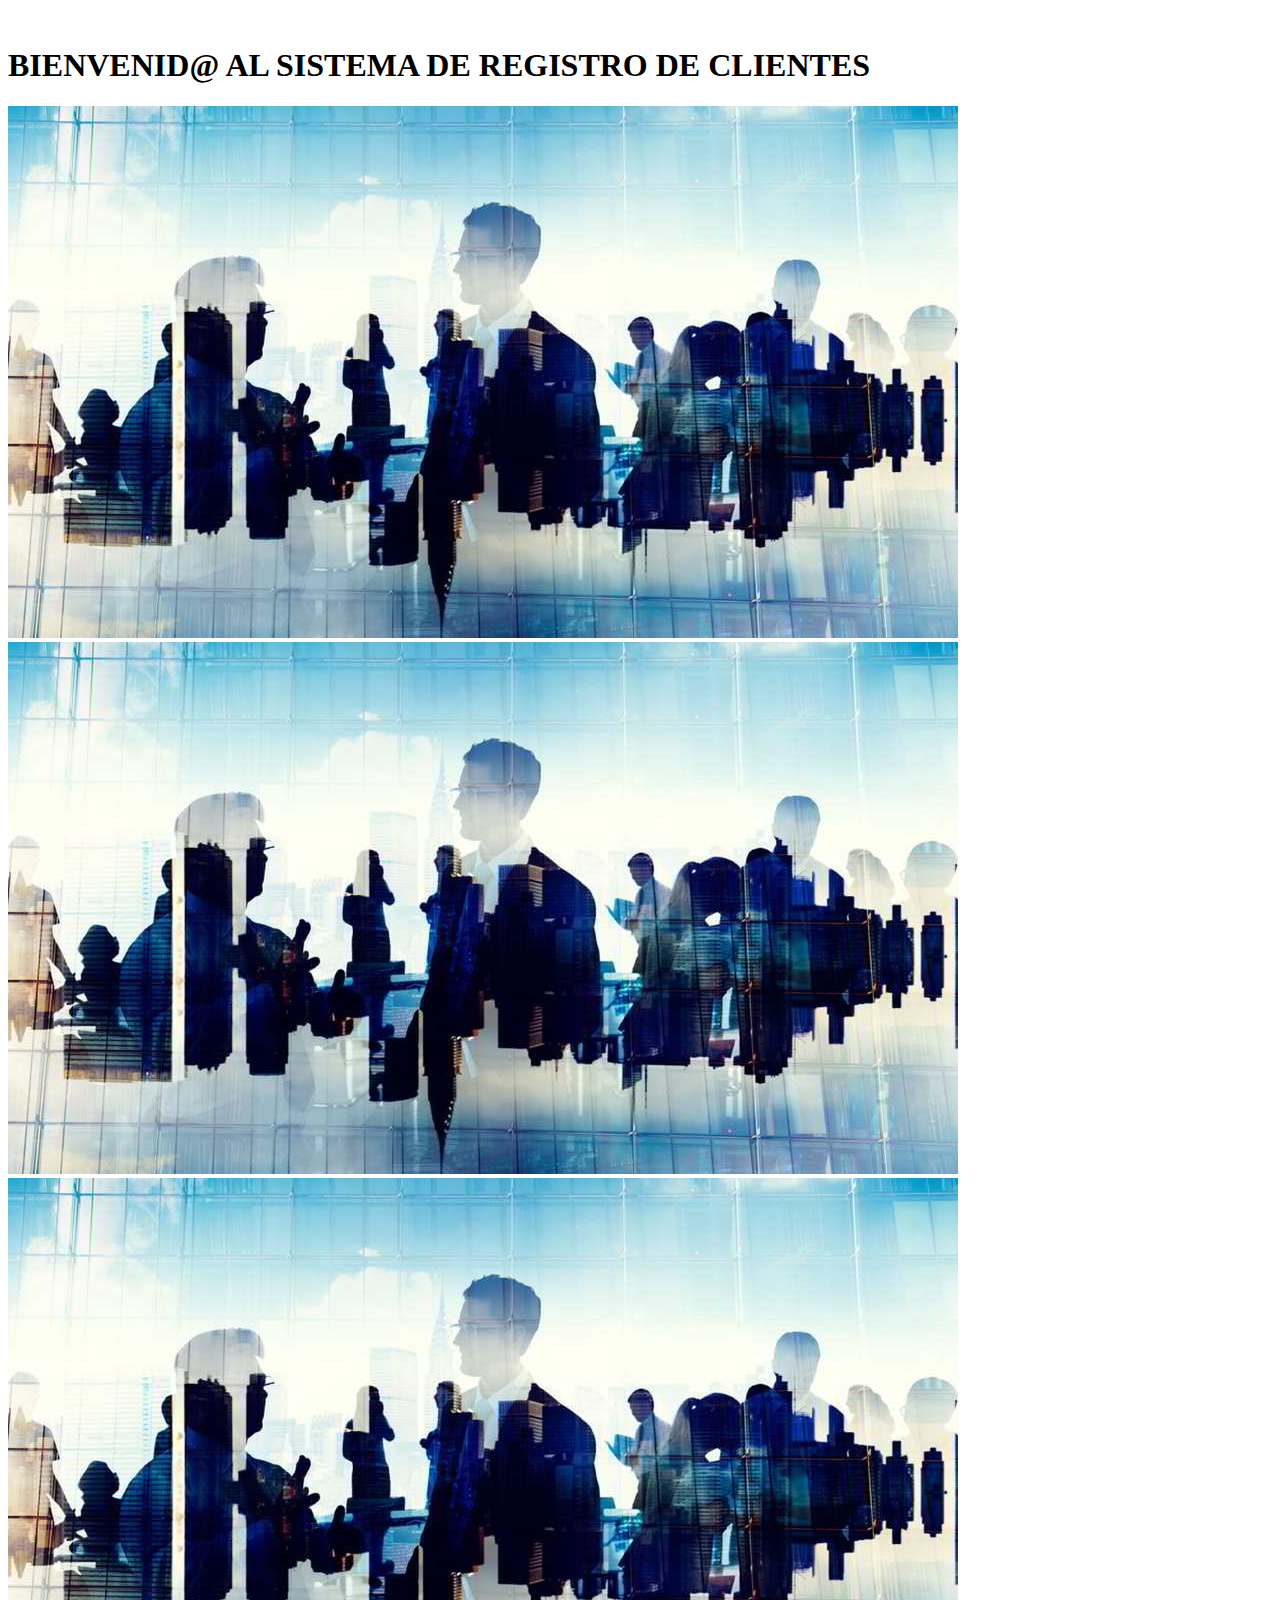
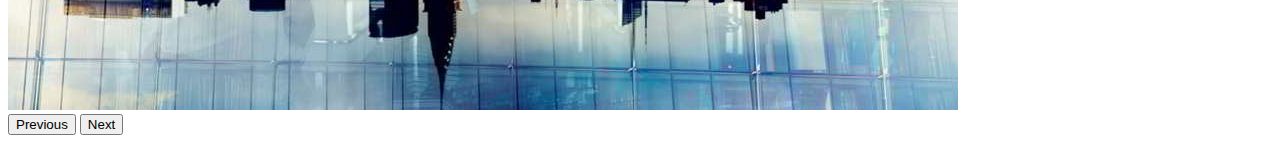
<file: src/main/resources/templates/index.html>
<!DOCTYPE html>
<html xmlns:th="http://www.thymeleaf.org" xmlns:sec="http://www.thymeleaf.org/extras/spring-security">

<head th:replace="layout/layout :: head"></head>

<body class="bg-success text-white bg-opacity-75">

	<header th:replace="layout/layout :: header"></header>
	<br>

	<h1 class="container text-center" th:text="#{text.index.titulo}">BIENVENID@ AL SISTEMA DE REGISTRO DE CLIENTES</h1>

	<div id="carouselExampleAutoplaying" class="carousel slide my-4" data-bs-ride="carousel">
		<div class="carousel-inner">
			<div class="carousel-item active">
				<img src="../static/img/imagenInicio.jpg" class="rounded mx-auto d-block w-50" alt="...">
			</div>
			<div class="carousel-item">
				<img src="../static/img/imagenInicio.jpg" class="rounded mx-auto d-block w-50" alt="...">
			</div>
			<div class="carousel-item">
				<img src="../static/img/imagenInicio.jpg" class="rounded mx-auto d-block w-50" alt="...">
			</div>
		</div>
		<button class="carousel-control-prev" type="button" data-bs-target="#carouselExampleAutoplaying"
			data-bs-slide="prev">
			<span class="carousel-control-prev-icon" aria-hidden="true"></span>
			<span class="visually-hidden">Previous</span>
		</button>
		<button class="carousel-control-next" type="button" data-bs-target="#carouselExampleAutoplaying"
			data-bs-slide="next">
			<span class="carousel-control-next-icon" aria-hidden="true"></span>
			<span class="visually-hidden">Next</span>
		</button>
	</div>



	<footer th:replace="layout/layout :: footer"></footer>

</body>

</html>
</file>
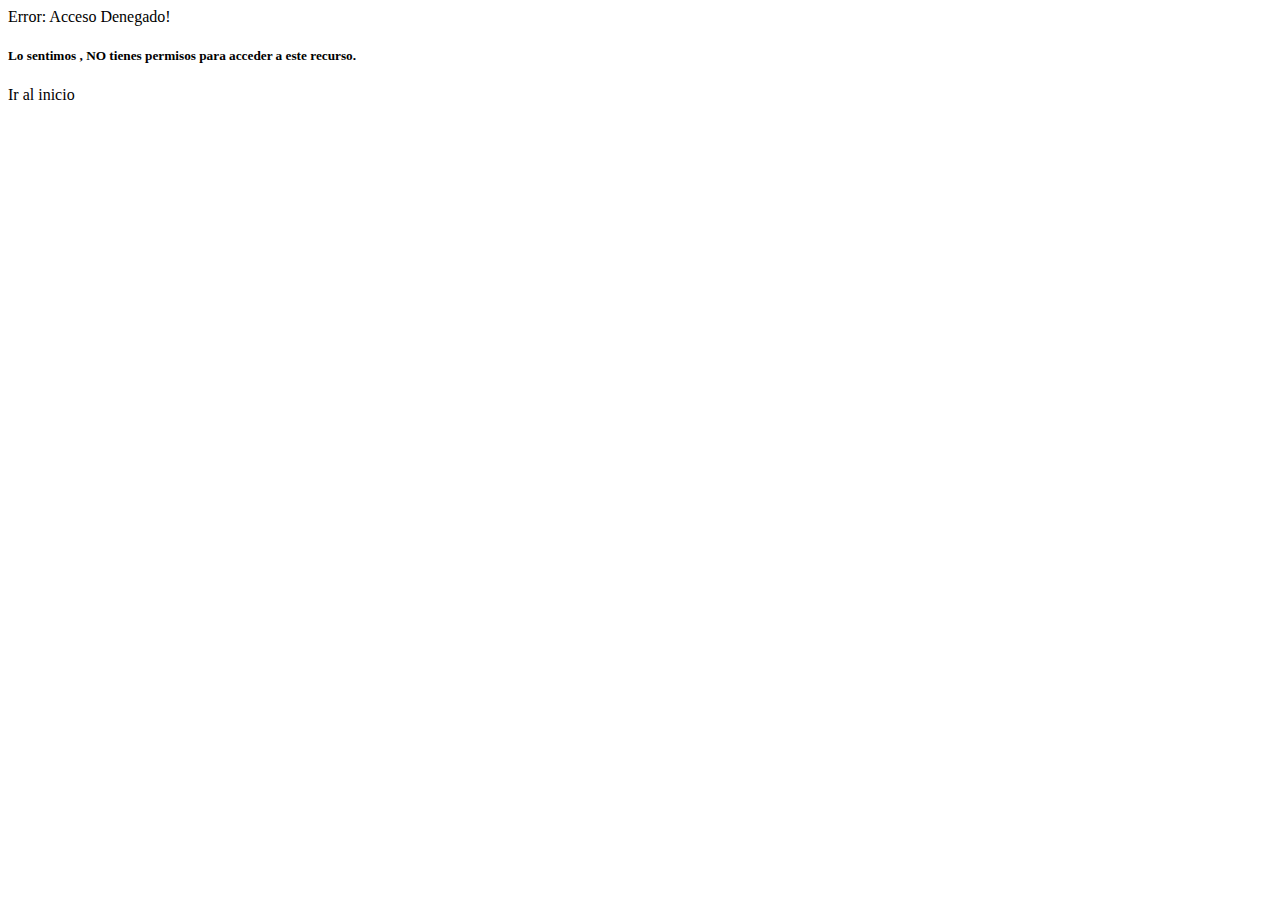
<file: src/main/resources/templates/error_403.html>
<!DOCTYPE html>
<html xmlns:th="http://www.thymeleaf.org" xmlns:sec="http://www.thymeleaf.org/extras/spring-security">
<head th:replace="layout/layout :: head"></head>
<body class="bg-dark text-white bg-opacity-75">

	<header th:replace="layout/layout :: header"></header>

	<div class="container py-4">

		<div class="card bg-danger text-white">
			<div class="card-header" th:text="#{text.security.error.403.titulo}">Error: Acceso Denegado!</div>
			<div class="card-body">
				<h5 class="card-title" th:text="#{text.security.error.403.permiso}">
					Lo sentimos <span th:text="${#authentication.name}"></span>,
					NO tienes permisos para acceder a este recurso.
				</h5>
				<a th:href="@{/listar}" class="btn btn-outline-light" role="button" th:text="#{text.security.error.403.volver}">
					Ir al inicio
				</a>
			</div>
		</div>
	</div>

	<div style="position: absolute; bottom: 0; width: 99%;">
	<footer th:replace="layout/layout :: footer"></footer>
	</div>
</body>
</html>
</file>
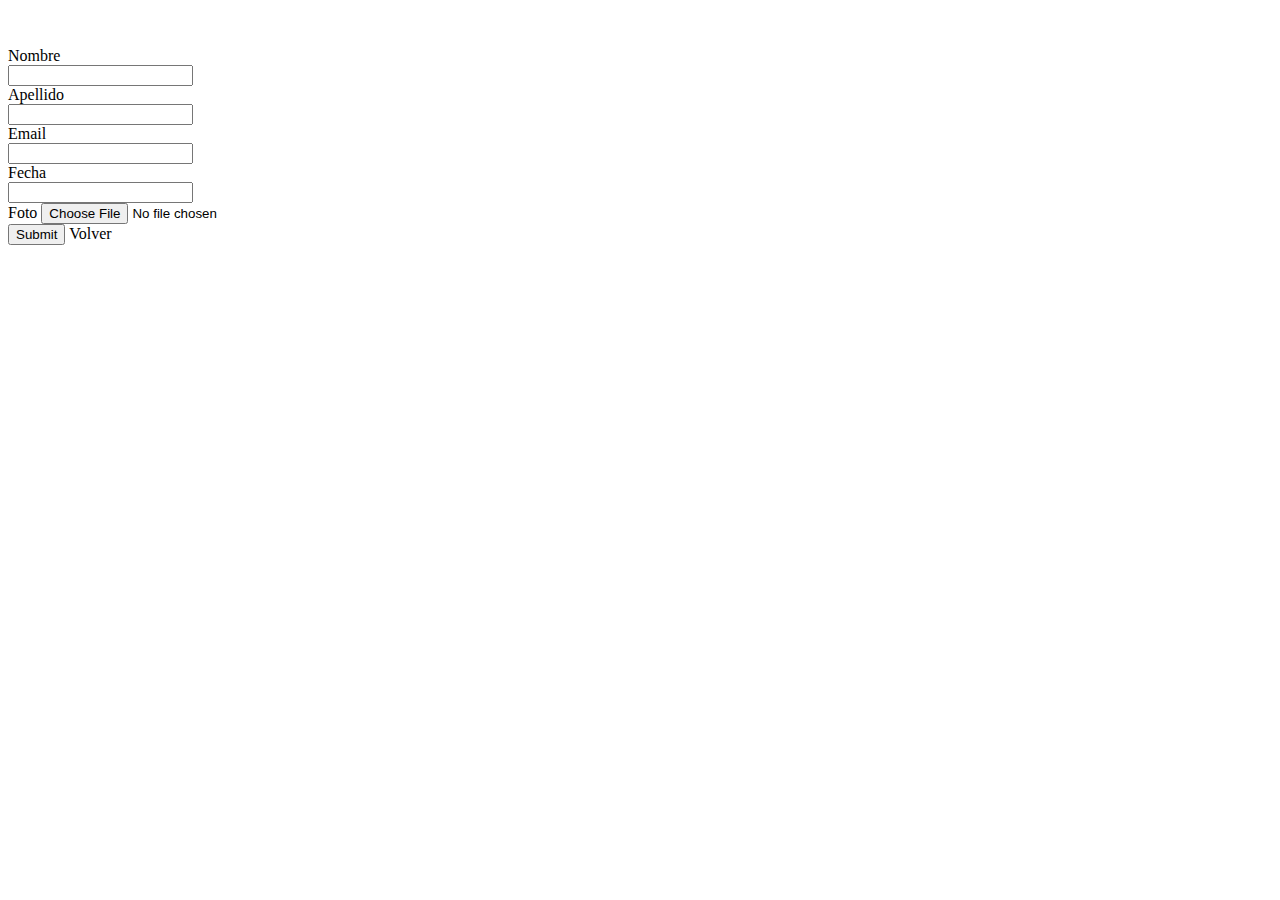
<file: src/main/resources/templates/form.html>
<!DOCTYPE html>
<html xmlns:th="http://www.thymeleaf.org" xmlns:sec="http://www.thymeleaf.org/extras/spring-security">

<head th:replace="layout/layout :: head"></head>

<body class="bg-success text-white bg-opacity-75">

	<header th:replace="layout/layout :: header"></header>
	<br>

	<div class="container">
		<h1 th:text="#{text.cliente.form.titulo}" class="h2 pb-2 mb-4 text-light border-bottom border-success"></h1>

		<form th:action="@{/form}" th:object="${cliente}" method="post" enctype="multipart/form-data">

			<div class="mb-3">
				<label class="col-sm-2 col-form-label" th:text="#{text.cliente.nombre}">Nombre</label>
				<div class="col-sm-3">
					<input type="text" th:field="*{nombre}" class="form-control"
						th:errorclass="'form-control alert alert-danger'" />
					<small class="border border-white bg-danger text-light rounded"
						th:if="${#fields.hasErrors('nombre')}" th:errors="*{nombre}"></small>
				</div>
			</div>

			<div class="mb-3">
				<label class="col-sm-2 col-form-label" th:text="#{text.cliente.apellido}">Apellido</label>
				<div class="col-sm-3">
					<input type="text" th:field="*{apellido}" class="form-control"
						th:errorclass="'form-control alert alert-danger'" />
					<small class="border border-white bg-danger text-light rounded"
						th:if="${#fields.hasErrors('apellido')}" th:errors="*{apellido}"></small>
				</div>
			</div>

			<div class="mb-4">
				<label class="col-sm-2 col-form-label" th:text="#{text.cliente.email}">Email</label>
				<div class="col-sm-3">
					<input type="email" th:field="*{email}" class="form-control"
						th:errorclass="'form-control alert alert-danger'" />
					<small class="border border-white bg-danger text-light rounded"
						th:if="${#fields.hasErrors('email')}" th:errors="*{email}"></small>
				</div>
			</div>

			<div class="mb-4">
				<label class="col-sm-2 col-form-label" th:text="#{text.cliente.createAt}">Fecha</label>
				<div class="col-sm-3">
					<input type="text" th:field="*{createAt}" class="form-control"
						th:errorclass="'form-control alert alert-danger'" />
					<small class="border border-white bg-danger text-light rounded"
						th:if="${#fields.hasErrors('createAt')}" th:errors="*{createAt}"></small>
				</div>
			</div>

			<div class="mb-4">
				<label for="file" class="col-sm-2 col-form-label" th:text="#{text.cliente.foto}">Foto</label>
				<input type="file" name="file" class="form-control" />
			</div>

			<div class="mb-3">
				<div class="col-sm-3">
					<input type="submit" th:value="#{text.cliente.form.btn.crear}" class="btn btn-dark" />
					<a th:href="@{/listar}" class="btn btn-danger btn-sx my-2" th:text="#{text.global.cancelar}">Volver</a>
				</div>
			</div>

		</form>

	</div>
	<br><br><br>
	<div class="py-5" style="position: relative; bottom: 0; width: 100%;">
		<footer th:replace="layout/layout :: footer"></footer>
	</div>

</body>

</html>
</file>
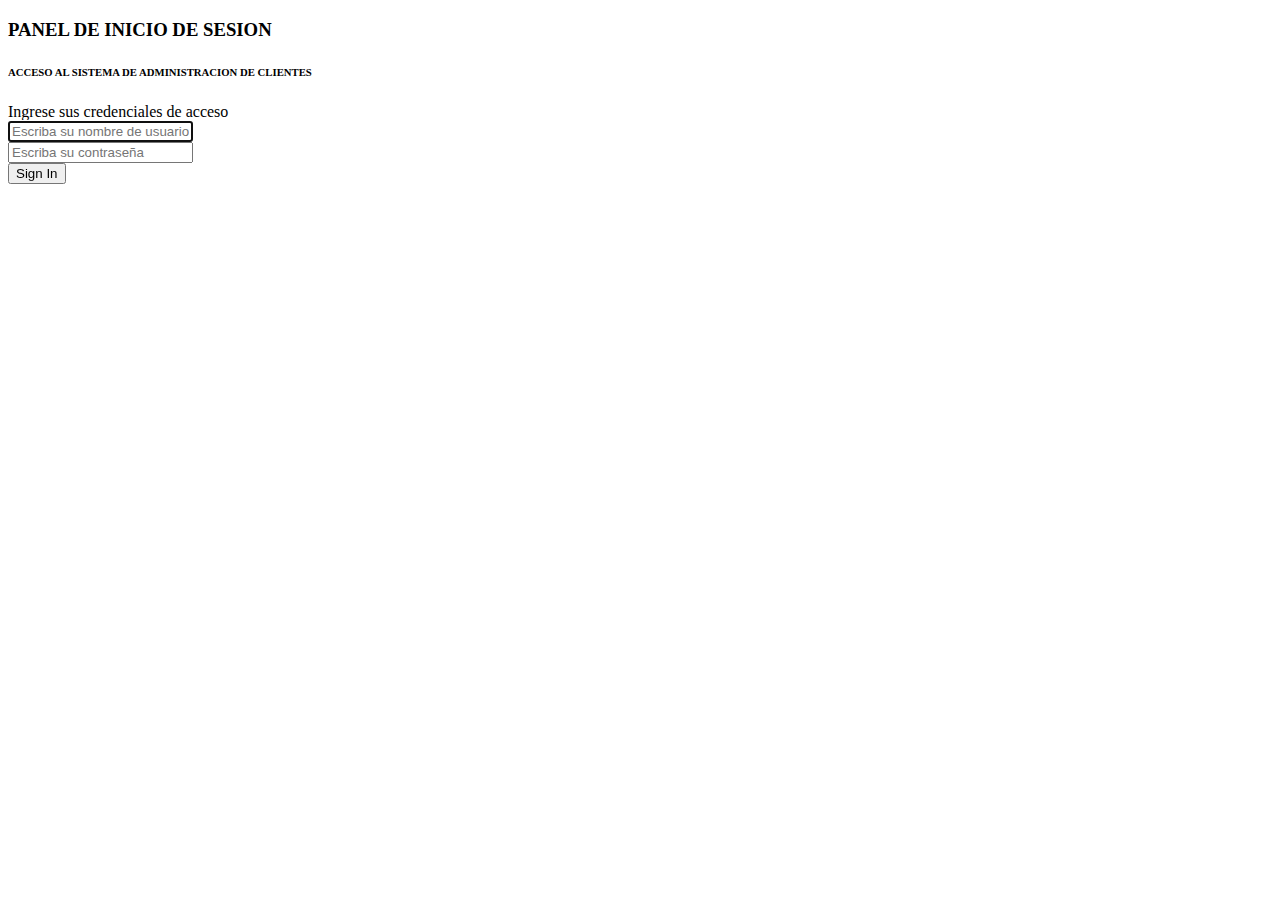
<file: src/main/resources/templates/login.html>
<!DOCTYPE html>
<html xmlns:th="http://www.thymeleaf.org" xmlns:sec="http://www.thymeleaf.org/extras/spring-security">
<head th:replace="layout/layout :: head"></head>
<body class="bg-success p-2 text-white bg-opacity-75">
	
	<header>
		<div class="alert alert-success" th:if="${success != null}"
			th:text="${success}"></div>
		<div class="alert alert-danger" th:if="${error != null}"
			th:text="${error}"></div>
		<div class="alert alert-warning" th:if="${warning != null}"
			th:text="${warning}"></div>
		<div class="alert alert-info" th:if="${info != null}"
			th:text="${info}"></div>
	</header>
	
	<div class="container py-4 bg-dark">
  	<h3>PANEL DE INICIO DE SESION</h3>
	<h6>ACCESO AL SISTEMA DE ADMINISTRACION DE CLIENTES</h5>
	</div>
	
	<div class="container py-2 bg-success">
	
		<div class="card border-primary bg-light">
			<div class="card-header">Ingrese sus credenciales de acceso</div>
			<div class="card-body">

				<form th:action="@{/login}" method="post">

					<div class="mb-3 col-sm-6">
						<input type="text" name="username" id="username"
							class="form-control" placeholder="Escriba su nombre de usuario" autofocus required />
					</div>

					<div class="mb-3 col-sm-6">
						<input type="password" name="password" id="password"
							class="form-control" placeholder="Escriba su contraseña" required />
					</div>

					<div class="mb-3 col-sm-6">
						<input type="submit" class="btn btn-lg btn-success btn-block"
							value="Sign In" />
					</div>
					<input type="hidden" th:name="${_csrf.parameterName}" th:value="${_csrf.token}"/>

				</form>

			</div>

		</div>


	</div>
	
	<div style="position: absolute; bottom: 0; width: 99%;">
	<footer th:replace="layout/layout :: footer"></footer>
	</div>
	
</body>
</html>
</file>
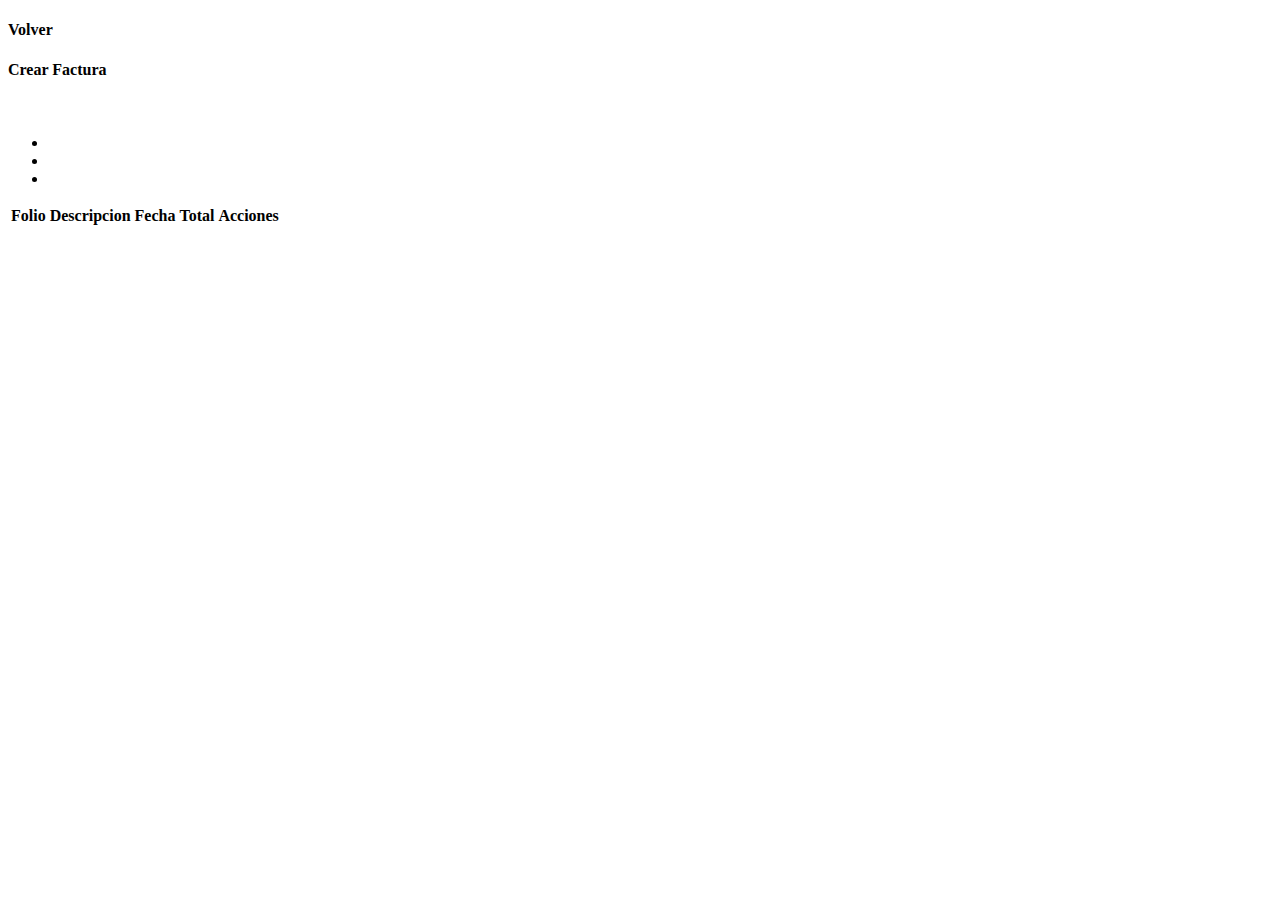
<file: src/main/resources/templates/ver.html>
<!DOCTYPE html>
<html xmlns:th="http://www.thymeleaf.org" xmlns:sec="http://www.thymeleaf.org/extras/spring-security">

<head th:replace="layout/layout :: head"></head>

<body class="bg-success text-white bg-opacity-75">

	<header th:replace="layout/layout :: header"></header>

	<div class="container py-4">

		<div class="card bg-light">
			<div class="card-header" th:text="#{text.cliente.detalle.titulo}" ></div>
			<div class="card-body">
			<h4 class="card-title">
				<a th:href="@{/listar}" class="btn btn-dark btn-sx" th:text="#{text.global.volver}">Volver</a></h4>
			<h4 class="card-title">
				<a sec:authorize="hasRole('ROLE_ADMIN')" class="btn btn-success btn-xs" 
				th:href="@{/factura/form/} + ${cliente.id}" th:text="#{text.cliente.factura.crear}">Crear Factura</a></h4>
				<img th:if="${#strings.length(cliente.foto) > 0}" class="img-thumbnail rounded float-start"
					style="max-width: 15%;" th:src="@{'/uploads/' + ${cliente.foto}}" th:alt="${cliente.foto}" />

				<ul class="list-group">
					<li class="list-group-item bg-dark text-light" th:text="#{text.cliente.factura.nombrecliente} + ' ' + ${cliente.nombre} + ' ' + ${cliente.apellido}"></li>
					<li class="list-group-item" th:text="#{text.factura.ver.email} + ' ' + ${cliente.email}"></li>
					<li class="list-group-item" th:text="#{text.factura.ver.registro} + ' ' + ${cliente.createAt}"></li>
				</ul>
				<div th:if="${#lists.isEmpty(cliente.facturas)}" class="alert alert-info my-4"
					th:text="#{text.cliente.detalle.no.facturas} + ${cliente.nombre} + ' ' + ${cliente.apellido}">
				</div>
				<table th:if="${not #lists.isEmpty(cliente.facturas)}" class="table table-bordered table-striped my-4">
					<thead class="thead-dark">
						<tr>
							<th th:text="#{text.cliente.factura.folio}">Folio</th>
							<th th:text="#{text.cliente.factura.descripcion}">Descripcion</th>
							<th th:text="#{text.cliente.factura.fecha}">Fecha</th>
							<th th:text="#{text.cliente.factura.total}">Total</th>
							<th sec:authorize="hasRole('ROLE_ADMIN')" th:text="#{text.cliente.acciones}">Acciones</th>
						</tr>
					</theadl>
					<tbody>
						<tr th:each="factura: ${cliente.facturas}">
							<td th:text="${factura.id}"></td>
							<td th:text="${factura.descripcion}"></td>
							<td th:text="${factura.createAt}"></td>
							<td th:text="${factura.total}"></td>
							<td sec:authorize="hasRole('ROLE_ADMIN')"><a class="btn btn-success btn-xs" th:href="@{'/factura/ver/' + ${factura.id}}" th:text="#{text.cliente.factura.detalle}"></a>
							<a class="btn btn-danger btn-xs" th:href="@{'/factura/eliminar/' + ${factura.id}}" th:text="#{text.cliente.factura.eliminar}"
								onclick="return confirm('Estás seguro que quieres eliminar esta factura?')"></a></td>
						</tr>
					</tbody>
				</table>

			</div>
		</div>

	</div>

	<footer th:replace="layout/layout :: footer"></footer>
</body>

</html>
</file>
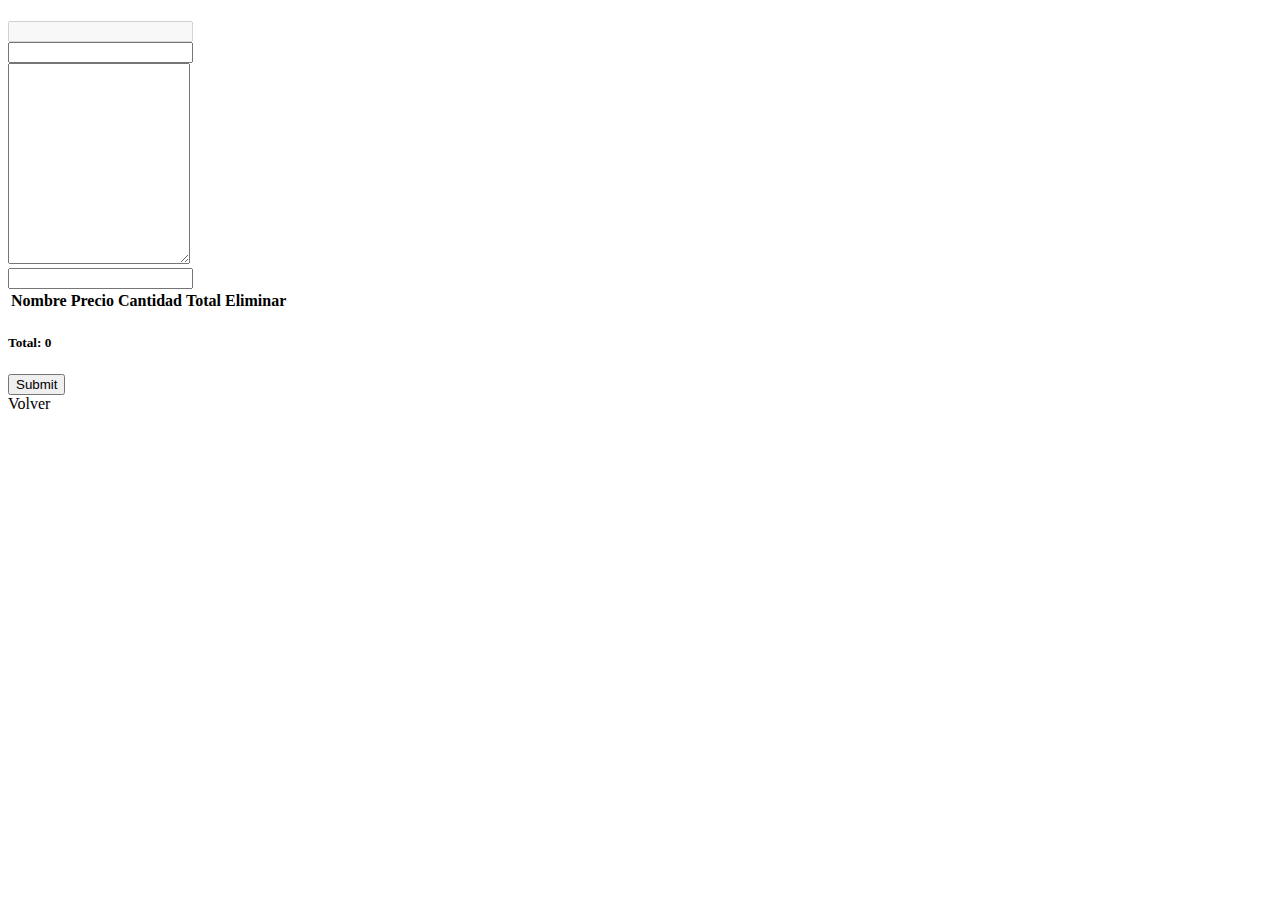
<file: src/main/resources/templates/factura/form.html>
<!DOCTYPE html>
<html xmlns:th="http://www.thymeleaf.org" xmlns:sec="http://www.thymeleaf.org/extras/spring-security">

<head th:replace="layout/layout :: head"></head>

<body class="bg-success text-white bg-opacity-75">

	<header th:replace="layout/layout :: header"></header>


	<div class="container py-4">
		<div class="card bg-light">
			<div class="card-header" th:text="#{text.factura.form.titulo}"></div>
			<div class="card-body">
				<h4 class="card-tittle">
					<a class="btn btn-dark btn-xs" th:href="@{'/ver/' + ${factura.cliente.id}}" th:text="#{text.global.volver}"></a>
				</h4>

				<form th:action="@{/factura/form}" th:object="${factura}" method="post">
					
					<div class="row mb-3">
						<label class="col-sm-2 col-form-label" th:text="#{text.factura.form.cliente}"></label>
					<div class="col-sm-6">
					<input th:value="${factura.cliente.nombre} + ' ' + ${factura.cliente.apellido}" disabled='disabled' class="mb-3"/>
					</div>
					</div>
					
					<div class="row mb-3">
						<label for="descripcion" class="col-sm-2 col-form-label" th:text="#{text.cliente.factura.descripcion}"></label>
						<div class="col-sm-6">
							<input type="text" th:field="*{descripcion}" class="form-control" th:errorclass="'form-control is-invalid'">
							<div class="invalid-feedback" th:if="${#fields.hasErrors('descripcion')}" th:errors="*{descripcion}"></div>
						</div>
					</div>

					<div class="row mb-3">
						<label for="observacion" class="col-sm-2 col-form-label" th:text="#{text.factura.form.observacion}"></label>
						<div class="col-sm-6">
							<textarea th:field="*{observacion}" class="form-control" style="height: 195px;"></textarea>
						</div>
					</div>

					<div class="row mb-3">
						<label for="buscar_producto" class="col-sm-2 col-form-label" th:text="#{text.factura.form.buscar}"></label>
						<div class="col-sm-6">
							<input type="text" name="buscar_producto" id="buscar_producto" class="form-control">
						</div>
					</div>
					
					<table th:replace="factura/plantilla-items :: itemsFactura"></table>
					
					<table id="cargarItemProductos" class="table table-sm table-striped table-hover">
						<thead>
							<tr>
								<th th:text="#{text.factura.form.item.nombre}">Nombre</th>
								<th th:text="#{text.factura.form.item.precio}">Precio</th>
								<th th:text="#{text.factura.form.item.cantidad}">Cantidad</th>
								<th th:text="#{text.factura.form.item.total}">Total</th>
								<th th:text="#{text.factura.form.item.eliminar}">Eliminar</th>
							</tr>
						</thead>
						
						<tbody>
							
						</tbody>
					</table>
					
					<h5 th:text="#{text.factura.form.item.total}">Total: <span class="badge bg-secondary" id="gran_total">0</span></h5>
					
					<div class="mb-3">
						<div class="col-sm-6">
							<input type="submit" th:value="#{text.factura.form.titulo}" class="btn btn-success">
					
						</div>
						<a th:href="@{/listar}" class="btn btn-danger btn-sx my-2" th:text="#{text.global.cancelar}">Volver</a>
					</div>

				</form>

			</div>
		</div>
	</div>


	<br><br><br>
	<div class="py-5" style="position: relative; bottom: 0; width: 100%;">
		<footer th:replace="layout/layout :: footer"></footer>
	</div>
	
	<scrip th:replace="factura/js/autocomplete-productos :: javascript"></scrip>
	
</body>

</html>
</file>
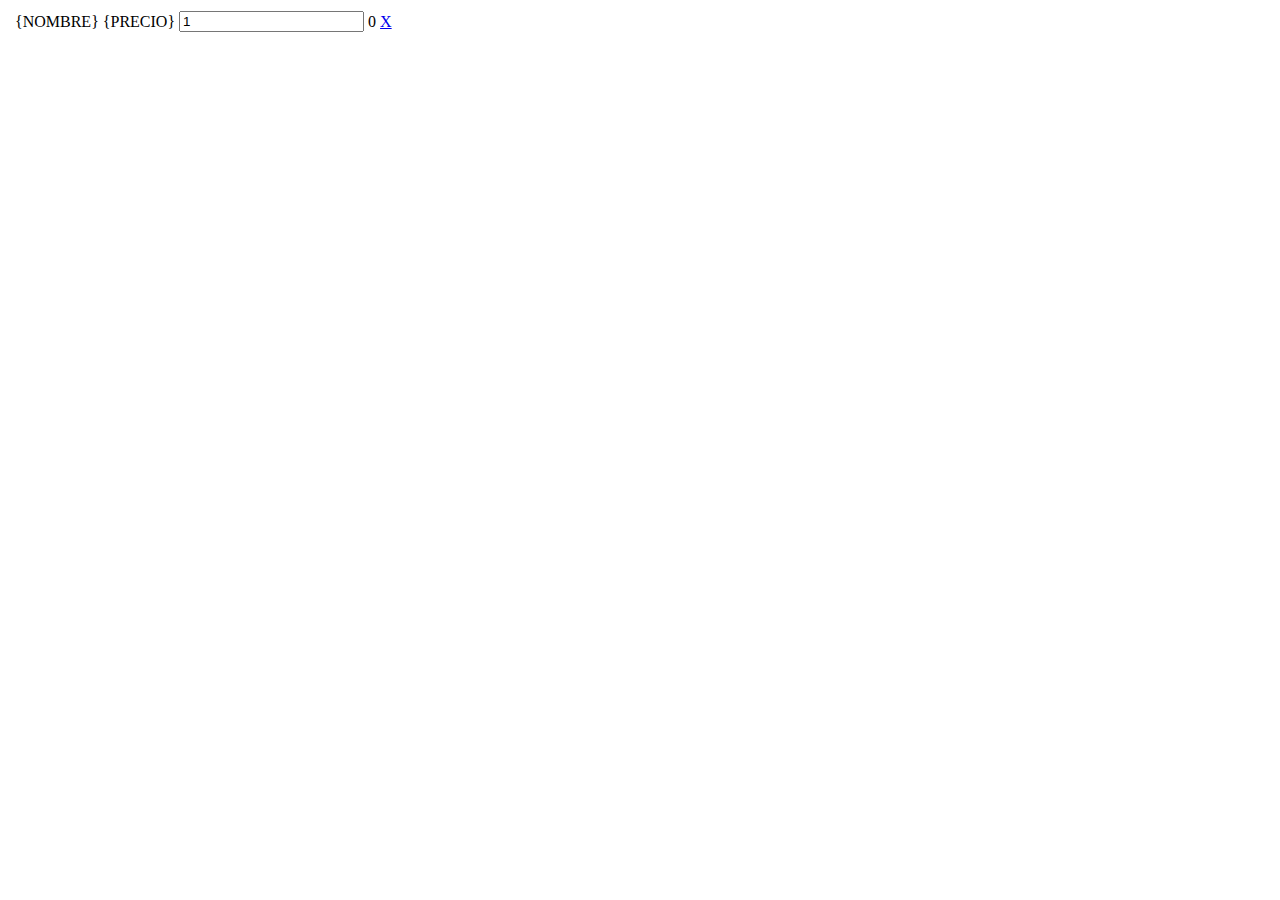
<file: src/main/resources/templates/factura/plantilla-items.html>
<!DOCTYPE html>
<html xmlns:th="http://www.thymeleaf.org" xmlns:sec="http://www.thymeleaf.org/extras/spring-security">
<body>

	<table th:fragment="itemsFactura" class="d-none">

		<tbody id="plantillaItemsFactura">
			<tr id="row_{ID}">
				<td class="d-none"><input type="hidden" value="{ID}"
					name="item_id[]" /></td>
				<td>{NOMBRE}</td>
				<td>{PRECIO}</td>
				<td><input type="number" value="1" name="cantidad[]"
					id="cantidad_{ID}" class="form-control col-sm-4" onchange="itemsHelper.calcularImporte({ID},{PRECIO}, this.value);"/></td>
				<td><span id="total_importe_{ID}">0</span></td>
				<td><a href="#" class="btn btn-danger btn-xs" onclick="itemsHelper.eliminarLineaFactura({ID});">X</a></td>
			</tr>

		</tbody>

	</table>

</body>
</html>
</file>
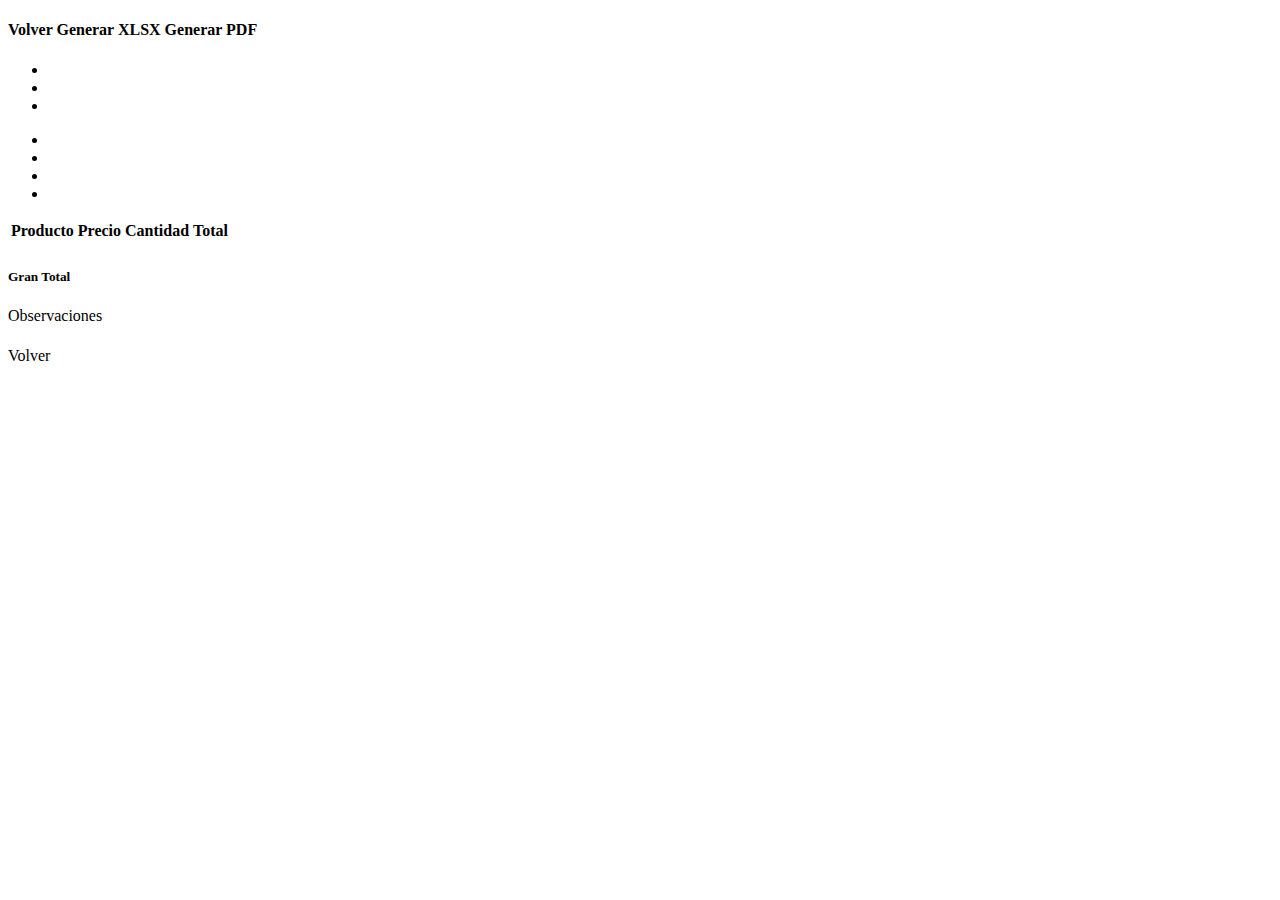
<file: src/main/resources/templates/factura/ver.html>
<!DOCTYPE html>
<html xmlns:th="http://www.thymeleaf.org" xmlns:sec="http://www.thymeleaf.org/extras/spring-security">

<head th:replace="layout/layout :: head"></head>

<body class="bg-success text-white bg-opacity-75">

	<header th:replace="layout/layout :: header"></header>

	<div class="container py-4">

		<div class="card bg-light">
			<div class="card-header" th:text="#{text.factura.ver.titulo} + ' ' + ${titulo}"></div>
			<div class="card-body">

				<h4 class="card-title">
					<a th:href="@{'/ver/' + ${factura.cliente.id}}"
					th:text="#{text.global.volver}" class="btn btn-dark btn-sx">Volver</a>
					<a class="btn btn-success btn-sx mx-2 float-end" th:href="@{'/factura/ver/' + ${factura.id}(format=xlsx)}" th:text="#{text.cliente.factura.btn.excel}">Generar XLSX</a>
					<a class="btn btn-danger btn-sx float-end" th:href="@{'/factura/ver/' + ${factura.id}(format=pdf)}" th:text="#{text.cliente.factura.btn.pdf}">Generar PDF</a>
				</h4>

				<ul class="list-group my-2">
				<li class="list-group-item list-group-item-primary" th:text="#{text.factura.ver.datos.cliente}"></li>
				<li class="list-group-item" th:text="#{text.cliente.factura.nombrecliente} + ' ' + ${factura.cliente}"></li>
				<li class="list-group-item" th:text="#{text.factura.ver.email} + ' ' + ${factura.cliente.email}"></li>
				</ul>

			<ul class="list-group">
				<li class="list-group-item list-group-item-success" th:text="#{text.factura.ver.datos.factura}"></li>
				<li class="list-group-item" th:text="#{text.cliente.factura.folio} + ' ' + ${factura.id}"></li>
				<li class="list-group-item" th:text="#{text.cliente.factura.descripcion} + ' ' + ${factura.descripcion}"></li>
				<li class="list-group-item" th:text="#{text.cliente.factura.fecha} + ' ' + ${factura.createAt}"></li>
			</ul>
			
			<div class="alert alert-info my-4" th:if="${#lists.isEmpty(factura.items)}" th:text="'No hay ningun registro de compra en la factura' + ${factura.descripcion}"></div>
			
			<table th:if="${not #lists.isEmpty(factura.items)}" class="table table-striped table-hover table-bordered my-3">
			<thead>
				<tr>
					<th th:text="#{text.factura.form.item.nombre}">Producto</th>
					<th th:text="#{text.factura.form.item.precio}">Precio</th>
					<th th:text="#{text.factura.form.item.cantidad}">Cantidad</th>
					<th th:text="#{text.factura.form.item.total}">Total</th>
				</tr>
			</thead>
			<tbody>
				<tr th:each="linea: ${factura.items}">
					<td th:text="${linea.producto.nombre}"></td>
					<td th:text="${linea.producto.precio}"></td>
					<td th:text="${linea.cantidad}"></td>
					<td th:text="${linea.calcularImporte()}"></td>
				</tr>
			</tbody>
			</table>
			
			<h5 class="float-end"><span th:text="#{text.factura.form.total}">Gran Total</span> <span th:text="${factura.total}" class="badge bg-secondary"></span></h5>
			
			<div class="card border-info mb-4" style="max-width: 20rem;">
				<div class="card-header" th:text="#{text.factura.form.observacion}">Observaciones</div>
				<div class="card-body">
					<p th:if="${not #strings.isEmpty(factura.observacion)}" class="card-text" th:text="${factura.observacion}"></p>
					<h5 th:if="${#strings.isEmpty(factura.observacion)}" class="card-title" th:text="#{text.factura.ver.no.observaciones}" ></h5>
				</div>
			</div>
			
			<a th:href="@{'/ver/' + ${factura.cliente.id}}" class="btn btn-dark btn-sx">Volver</a>
			
		</div>
	</div>

	</div>

	<footer th:replace="layout/layout :: footer"></footer>
</body>

</html>
</file>
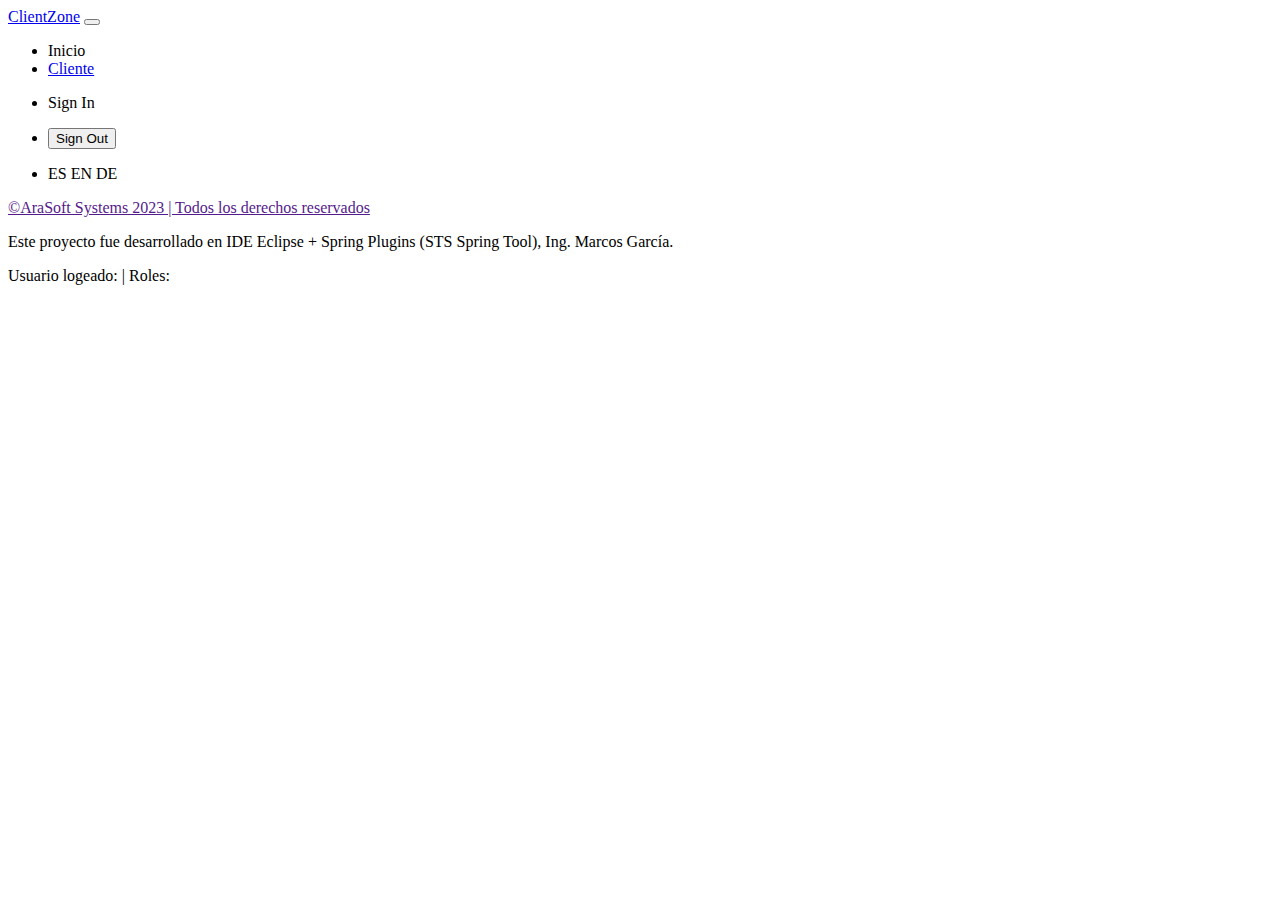
<file: src/main/resources/templates/layout/layout.html>
<!DOCTYPE html>
<html xmlns:th="http://www.thymeleaf.org" xmlns:sec="http://www.thymeleaf.org/extras/spring-security">

<head th:fragment="head">
	<meta charset="UTF-8" />
	<meta name="viewport" content="width=device-width, initial-scale=1">
	<title th:text="'Spring Boot: MVC + Thymeleaf + Data JPA' + ${titulo}"></title>

</head>

<body class="bg-success p-2 text-white bg-opacity-75">

	<header th:fragment="header">
		<nav class="navbar navbar-expand-md navbar-dark bg-dark">
			<a class="navbar-brand" href="#">ClientZone</a>
			<button class="navbar-toggler" type="button" data-toggle="collapse" aria-label="Toggle navigation">
				<span class="navbar-toggler-icon"></span>
			</button>
			<div class="collapse navbar-collapse">
				<ul class="navbar-nav mr-auto">
					<li class="nav-item active"><a class="nav-link" th:href="@{/index}" th:text="#{text.menu.home}">Inicio</a></li>
					<li class="nav-item"><a class="nav-link" href="#about" th:href="@{/listar}" th:text="#{text.menu.customer}">Cliente</a></li>
				</ul>
				<ul class="navbar-nav navbar-right">
					<li sec:authorize="!isAuthenticated()"><a class="btn btn-outline-primary" 
					th:href="@{/login}" th:text="#{text.menu.signin}">Sign In</a></li>
				</ul>

				<!--BOTON DESPLEGABLE PARA MOSTRAR LAS OPCIONES PARA EL USUARIO: LOGOUT, CONFIGURATION, ECT-->
				<ul class="navbar-nav d-flex mx-4 float-end">

					<li sec:authorize="isAuthenticated()" class="nav-item dropdown mx-2 float-end">
						<a class="btn btn-success dropdown-toggle" href="#" role="button" id="dropdownMenuLink"
							data-bs-toggle="dropdown" aria-haspopup="true" aria-expanded="false"><span
								sec:authentication="name"></span></a>

						<div class="dropdown-menu" aria-labelledby="dropdownMenuLink">
							<form class="dropdown-item" id="logoutForm" th:action="@{/logout}" method="post">
								<button class="btn btn-danger" onclick="document.getElementById('logoutForm').submit();"
									type="submit" th:text="#{text.menu.signout}">Sign Out</button>
								<input type="hidden" th:name="${_csrf.parameterName}" th:value="${_csrf.token}" />
							</form>
						</div>
					</li>
				</ul>

				<!--BOTON DESPLEGABLE PARA MOSTRAR EL MENU DE IDIOMAS (ESPAÑOL, INGLES Y ALEMAN-->
				<ul class="navbar-nav d-flex mx-4 float-end" >

					<li class="nav-item dropdown mx-2 float-end">
						<a class="btn btn-outline-success dropdown-toggle" id="dropdownLanguage"
							data-bs-toggle="dropdown" aria-haspopup="true" aria-expanded="false" role="button"
							href="#"><span th:text="#{text.locale.language}"></span></a>

						<div class="dropdown-menu" aria-labelledby="dropdownMenuLink">
							<a class="dropdown-item" th:href="@{/locale(lang=es_ES)}" th:text="#{text.locale.es}">ES</a>
							<a class="dropdown-item" th:href="@{/locale(lang=en_US)}" th:text="#{text.locale.en}">EN</a>
							<a class="dropdown-item" th:href="@{/locale(lang=de_DE)}" th:text="#{text.locale.de}">DE</a>
						</div>
					</li>
				</ul>
			</div>
		</nav>

		<div class="alert alert-success" th:if="${success != null}" th:text="${success}"></div>
		<div class="alert alert-danger" th:if="${error != null}" th:text="${error}"></div>
		<div class="alert alert-warning" th:if="${warning != null}" th:text="${warning}"></div>
		<div class="alert alert-info" th:if="${info != null}" th:text="${info}"></div>
	</header>



	<footer th:fragment="footer" class="container bg-dark py-3 border-top mw-100">
		<!-- Copyright -->
		<div class="container">
			<a class="textfooter2" href="" target="_blank"  th:text="#{text.footer.powered}"> ©AraSoft Systems 2023 | Todos los derechos reservados</a>
			<br>
			<p class="fst-italic text-light" th:text="#{text.footer.copy}">
				Este proyecto fue desarrollado en IDE Eclipse + Spring Plugins (STS Spring Tool), Ing. Marcos García.</p>

			<p sec:authorize="isAuthenticated()">
			<span th:text="#{text.footer.user}">Usuario logeado:</span> <span sec:authentication="name"></span> | <span th:text="#{text.footer.roles}">Roles:</span> <span
				sec:authentication="principal.authorities"></span>
			</p>

		</div>
		<!-- Copyright -->

		<!-- Hoja CSS -->
		<link rel="stylesheet" th:href="@{/css/style.css}">

		<!--Librerias externas-->
		<link rel="stylesheet" th:href="@{/css/bootstrap.min.css}">
		</link>
		<script src="https://code.jquery.com/jquery-3.4.1.min.js"></script>
		<script src="https://cdn.jsdelivr.net/npm/@popperjs/core@2.11.8/dist/umd/popper.min.js"
			integrity="sha384-I7E8VVD/ismYTF4hNIPjVp/Zjvgyol6VFvRkX/vR+Vc4jQkC+hVqc2pM8ODewa9r"
			crossorigin="anonymous"></script>
		<script src="https://cdn.jsdelivr.net/npm/bootstrap@5.3.2/dist/js/bootstrap.min.js"
			integrity="sha384-BBtl+eGJRgqQAUMxJ7pMwbEyER4l1g+O15P+16Ep7Q9Q+zqX6gSbd85u4mG4QzX+"
			crossorigin="anonymous"></script>
		<link rel="stylesheet" th:href="@{/css/jquery-ui.min.css}" />
		<script th:src="@{/js/jquery-ui.min.js}"></script>
		<!--Librerias externas-->

	</footer>

</body>

</html>
</file>
